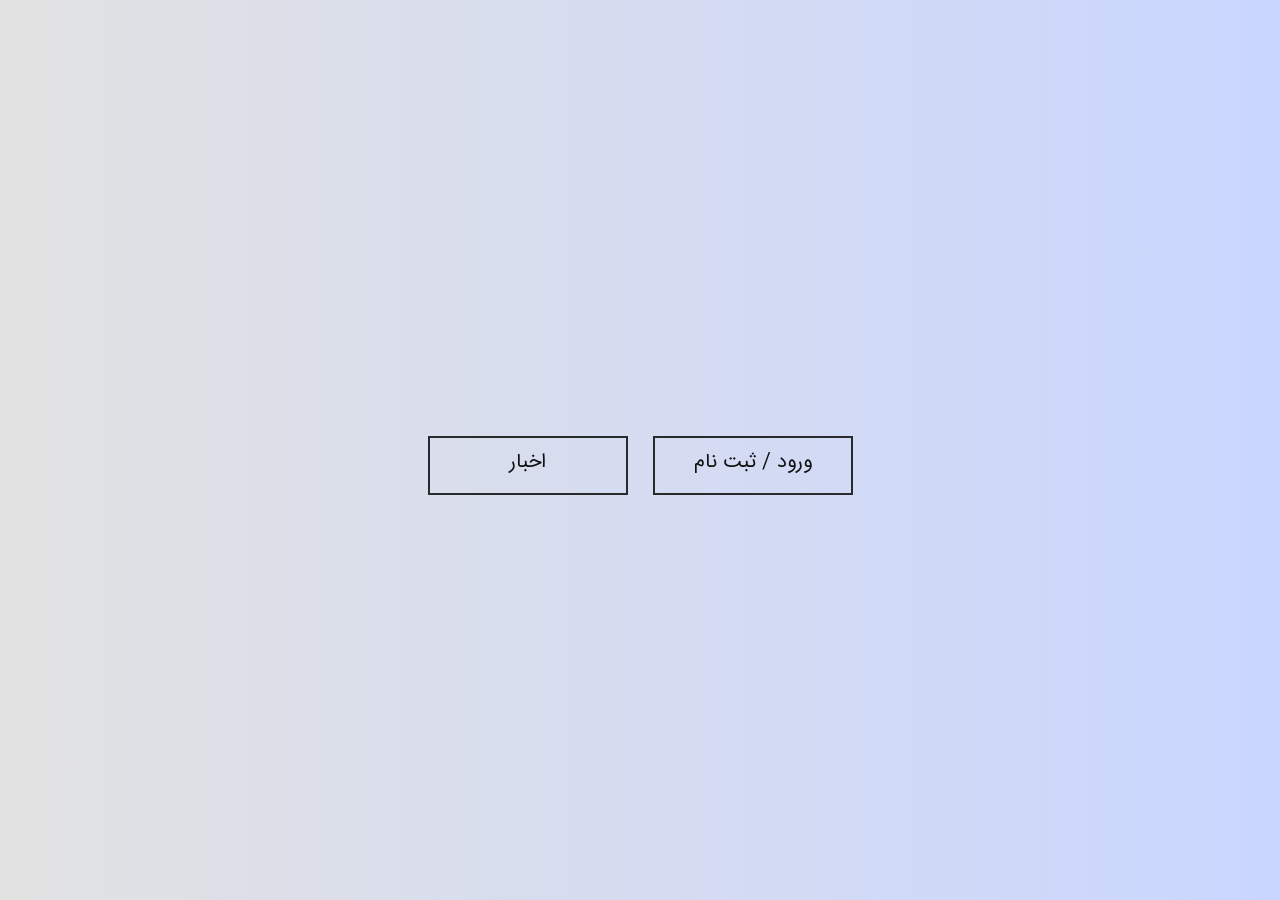
<file: final/front/index.html>
<!DOCTYPE html>
<html>
<head>
    <meta charset="UTF-8">
    <meta name="viewport" content="width=device-width, initial-scale=1.0">
    <link type="text/css" rel="stylesheet" href="style.css">
    <title>ورود</title>
</head>
<body>
    <section class="loginn">
        <div class="banner-button">
            <a href="news.html"><span></span>اخبار</a>
            <a href="users.html"><span></span>ورود / ثبت نام</a>
        </div>
    </section>
    <script src="script.js"></script>
</body>
</html>
</file>
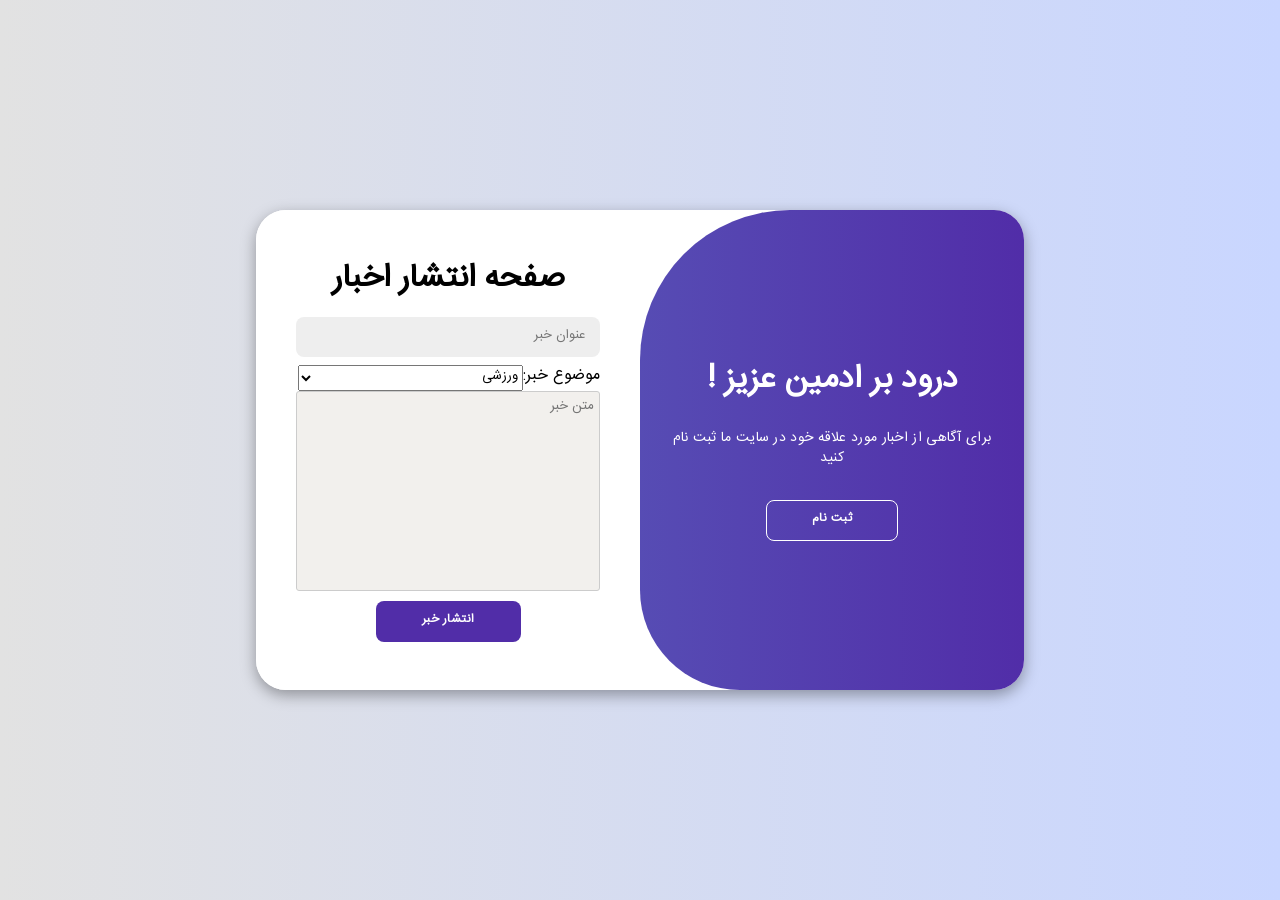
<file: final/front/users.html>
<!DOCTYPE html>
<html lang="en">

<head>
    <meta charset="UTF-8">
    <meta name="viewport" content="width=device-width, initial-scale=1.0">
    <link rel="stylesheet" href="https://cdnjs.cloudflare.com/ajax/libs/font-awesome/6.4.2/css/all.min.css">
    <link rel="stylesheet" href="style.css">
    <title>ورود</title>
</head>

<body class="users">

    <div class="container" id="container">
        <div class="form-container user-register">
            <form onsubmit="event.preventDefault(); onCreateUser()">
                <h1>صفحه ثبت نام</h1>
                <input type="text" id="name" name="name" placeholder="نام" required>
                <input type="text" id="last-name" name="last-name" placeholder="نام خانوادگی" required>
                <input type="tel" id="phone" name="phone" pattern="[0-9]{4}[0-9]{3}[0-9]{4}" placeholder="شماره تماس" required>
                <br>
                <div class="checkbox-group">
                    <label>موضوعات خبری مورد علاقه</label>
                    <br>
                    <div class="checkboxes" style="display: flex; flex-direction: row; direction: rtl">
                        <label for="sport">ورزشی</label><input type="checkbox" id="sport" name="sport" value="sport">
                        <label for="tech">تکنولوژی</label><input type="checkbox" id="tech" name="tech" value="tech">
                        <label for="politics">سیاسی</label><input type="checkbox" id="politics" name="politics" value="سیاسی">
                    </div>
                  </div>
                <button>ثبت نام</button>
            </form>
        </div>
        <div class="form-container admin-share" style="  direction: rtl;">
            <form onsubmit="event.preventDefault(); onCreateNews()">
                <h1>صفحه انتشار اخبار</h1>
                <input type="text" id="title" name="title" placeholder="عنوان خبر" required>

                <div style="display: flex; flex-direction: row; width: 100%">
                    <label for="category">موضوع خبر: </label>
                    <select name="category" id="category" style="width: 74%">
                        <option value="sport">ورزشی</option>
                        <option value="tech">تکنولوژی</option>
                        <option value="politics">سیاسی</option>
                    </select>
                </div>

                <textarea id="content" name="content" placeholder="متن خبر" required></textarea>
                <button>انتشار خبر</button>
            </form>
        </div>
        <div class="toggle-container">
            <div class="toggle">
                <div class="toggle-panel toggle-left">
                    <h1>!خوش آمدید</h1>
                    <p>لطفا اخبار به روز را برای مشترکین به اشتراک بگذارید</p>
                    <button class="hidden" id="login">انتشار خبر</button>
                </div>
                <div class="toggle-panel toggle-right">
                    <h1>! درود بر ادمین عزیز</h1>
                    <p>برای آگاهی از اخبار مورد علاقه خود در سایت ما ثبت نام کنید</p>
                    <button class="hidden" id="register">ثبت نام</button>
                </div>
            </div>
        </div>
    </div>


    <script>
        const container = document.getElementById('container');
const registerBtn = document.getElementById('register');
const loginBtn = document.getElementById('login');

registerBtn.addEventListener('click', () => {
    container.classList.add("active");
});

loginBtn.addEventListener('click', () => {
    container.classList.remove("active");
});

    </script>

    <script src="script.js"></script>

</body>

</html>
</file>
<file: final/front/style.css>
@font-face {
    font-family: "IranSans";
    src: url("./font/IRANSansMobile.ttf");
}


*{
  margin: 0;
  padding: 0;
  box-sizing: border-box;
  font-family: IranSans, serif;

}

body{
  background-color: #c9d6ff;
  background: linear-gradient(to right, #e2e2e2, #c9d6ff);
  display: flex;
  align-items: center;
  justify-content: center;
  flex-direction: column;
  height: 100vh;
}

.container{
  background-color: #fff;
  border-radius: 30px;
  box-shadow: 0 5px 15px rgba(0, 0, 0, 0.35);
  position: relative;
  overflow: hidden;
  width: 768px;
  max-width: 100%;
  min-height: 480px;
}

.container p{
  font-size: 14px;
  line-height: 20px;
  letter-spacing: 0.3px;
  margin: 20px 0;
}

.container span{
  font-size: 12px;
}

.container a{
  color: #333;
  font-size: 13px;
  text-decoration: none;
  margin: 15px 0 10px;
}

.container button{
  background-color: #512da8;
  color: #fff;
  font-size: 12px;
  padding: 10px 45px;
  border: 1px solid transparent;
  border-radius: 8px;
  font-weight: 600;
  letter-spacing: 0.5px;
  text-transform: uppercase;
  margin-top: 10px;
  cursor: pointer;
}

.container button.hidden{
  background-color: transparent;
  border-color: #fff;
}

.container form{
  background-color: #fff;
  display: flex;
  align-items: center;
  justify-content: center;
  flex-direction: column;
  padding: 0 40px;
  height: 100%;
}

.container input{
  background-color: #eee;
  border: none;
  margin: 8px 0;
  padding: 10px 15px;
  font-size: 13px;
  border-radius: 8px;
  width: 100%;
  outline: none;
}

.form-container{
  position: absolute;
  top: 0;
  height: 100%;
  transition: all 0.6s ease-in-out;
}

.admin-share{
  left: 0;
  width: 50%;
  z-index: 2;
}

.container.active .admin-share{
  transform: translateX(100%);
}

textarea {
  direction: rtl;
  width: 100%;
  height: 200px;
  padding: 5px;
  border: 1px solid #ccc;
  border-radius: 3px;
  background-color: #f2f0ed;
  resize: none;
}

.user-register{
  left: 0;
  width: 50%;
  opacity: 0;
  z-index: 1;
}

.container.active .user-register{
  transform: translateX(100%);
  opacity: 1;
  z-index: 5;
  animation: move 0.6s;
}

.checkbox-group label {
  margin-right: 10px;
  text-align: center;
}

.checkbox-group .checkboxes {
  margin: 0;
  display: flex;
  flex-direction: row;
  justify-content: space-between;
  align-items: center;
}

@keyframes move{
  0%, 49.99%{
      opacity: 0;
      z-index: 1;
  }
  50%, 100%{
      opacity: 1;
      z-index: 5;
  }
}

.social-icons{
  margin: 20px 0;
}

.social-icons a{
  border: 1px solid #ccc;
  border-radius: 20%;
  display: inline-flex;
  justify-content: center;
  align-items: center;
  margin: 0 3px;
  width: 40px;
  height: 40px;
}

.toggle-container{
  position: absolute;
  top: 0;
  left: 50%;
  width: 50%;
  height: 100%;
  overflow: hidden;
  transition: all 0.6s ease-in-out;
  border-radius: 150px 0 0 100px;
  z-index: 1000;
}

.container.active .toggle-container{
  transform: translateX(-100%);
  border-radius: 0 150px 100px 0;
}

.toggle{
  background-color: #512da8;
  height: 100%;
  background: linear-gradient(to right, #5c6bc0, #512da8);
  color: #fff;
  position: relative;
  left: -100%;
  height: 100%;
  width: 200%;
  transform: translateX(0);
  transition: all 0.6s ease-in-out;
}

.container.active .toggle{
  transform: translateX(50%);
}

.toggle-panel{
  position: absolute;
  width: 50%;
  height: 100%;
  display: flex;
  align-items: center;
  justify-content: center;
  flex-direction: column;
  padding: 0 30px;
  text-align: center;
  top: 0;
  transform: translateX(0);
  transition: all 0.6s ease-in-out;
}

.toggle-left{
  transform: translateX(-200%);
}

.container.active .toggle-left{
  transform: translateX(0);
}

.toggle-right{
  right: 0;
  transform: translateX(0);
}

.container.active .toggle-right{
  transform: translateX(200%);
}

@media screen and (max-width:992px){
  .admin-share{
      grid-template-columns: repeat(2, 1fr);
  }
}

@media screen and (max-width:768px){
  .admin-share{
      grid-template-columns: 1fr;
  }
}

@media screen and (max-width:992px){
  .user-register{
      grid-template-columns: repeat(2, 1fr);
  }
}

@media screen and (max-width:768px){
  .user-register{
      grid-template-columns: 1fr;
  }
}

@media screen and (max-width:992px){
  .toggle-container{
      grid-template-columns: repeat(2, 1fr);
  }
}

@media screen and (max-width:768px){
  .toggle-container{
      grid-template-columns: 1fr;
  }
}

.banner-button{
margin: 30px auto 0;
text-align: center;
}

.banner-button a {
width: 200px;
font-size: 20px;
text-decoration: none;
display: inline-block;
margin: 0 10px;
padding: 12px 0;
color: rgb(16, 17, 17);
border: 2px solid rgb(40, 42, 43);
position: relative;
z-index: 1;
transition: 0.5s;
}

.banner-button a span{
width: 0;
height: 100%;
position: absolute;
top: 0;
left: 0;
background-color: #512da8;
z-index: -1;
transition: 0.5s;
}

.banner-button a:hover span{
width: 100%;
}

.banner-button a:hover{
color: rgb(246, 242, 242);
}

@media screen and (max-width:992px){
  .banner-button{
      grid-template-columns: repeat(2, 1fr);
  }
}

@media screen and (max-width:768px){
  .banner-button{
      grid-template-columns: 1fr;
  }
}

.news{
  width: 100%;
}

.blog-section{
  width: 85%;
  margin: 10px auto;
}

.blog-section .title {
  width: 60%;
  text-align: center;
  margin: auto;
}

.blog-section .title h2 {
  font-size: 40px;
  color: #3c35a6;
  text-transform: uppercase;
  margin-top: 20px;
}

.blog-section .title p{
  font-size: 18px;
  color: #7e7e7e;
  margin-top: 20px;
}

.cards{
  display: grid;
  grid-template-columns: repeat(3, 1fr);
  grid-gap: 50px;
  margin: 25px auto;
}

.cards .card {
  width: 100%;
  position: relative;
  border: 2px solid rgb(40, 42, 43);
  border-radius: 5px;
}

.content {
  padding: 15px 20px;
}

.content h4 {
  font-size: 24px;
  color: #222;
  font-weight: 500;
}

.content p {
  color: #4e4d4d;
  font-size: 15px;
}

@media screen and (max-width:992px){
  .cards{
      grid-template-columns: repeat(2, 1fr);
  }
}

@media screen and (max-width:768px){
  .cards{
      grid-template-columns: 1fr;
  }
}


input{
    direction: rtl;

}
</file>
